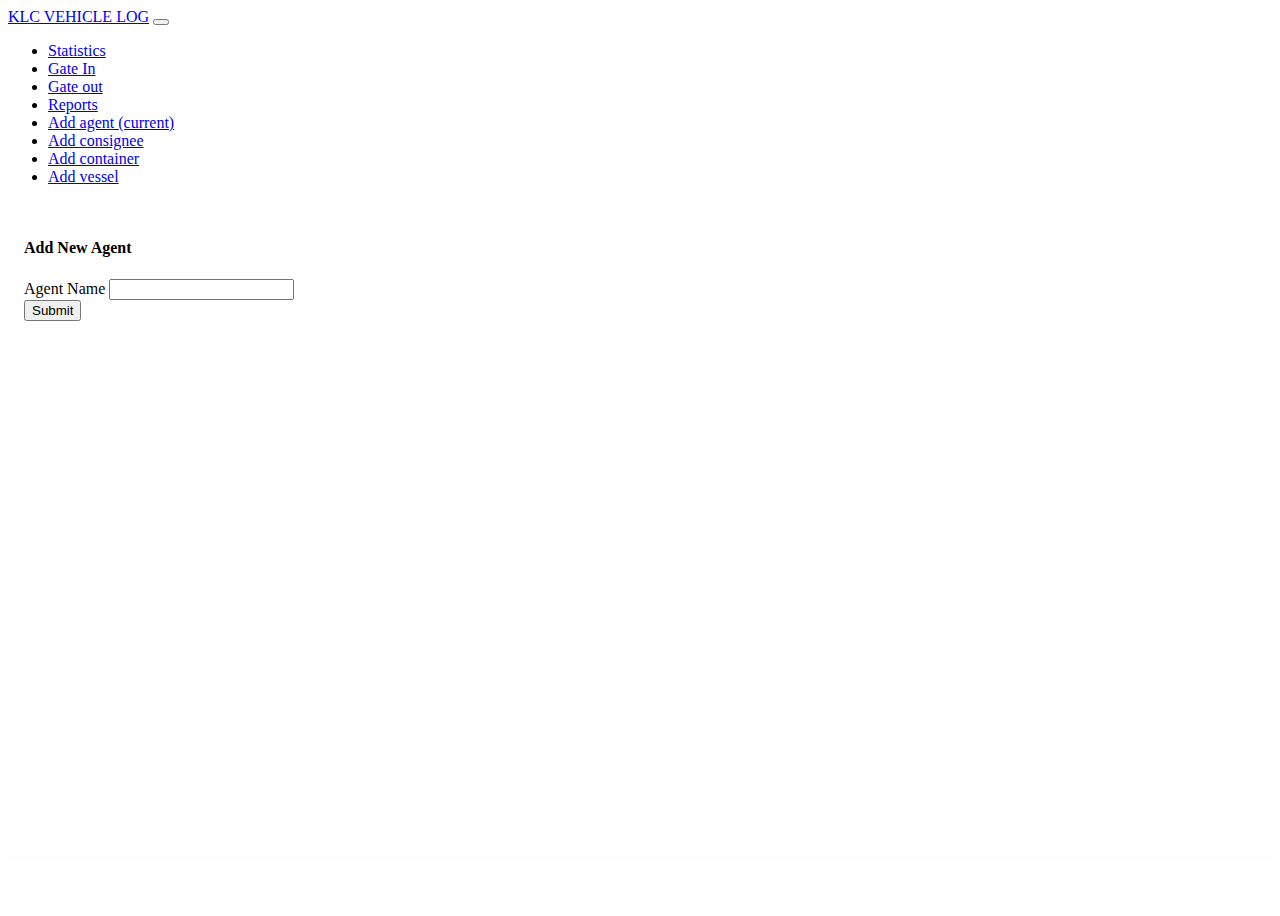
<file: add-agent.html>
<!DOCTYPE html>
<html lang="en">

<head>
    <meta charset="UTF-8">
    <meta name="viewport" content="width=device-width, initial-scale=1.0">
    <meta http-equiv="X-UA-Compatible" content="ie=edge">
    <link rel="stylesheet" href="https://stackpath.bootstrapcdn.com/bootswatch/4.3.1/materia/bootstrap.min.css">
    <script src="https://code.jquery.com/jquery-3.3.1.slim.min.js"
        integrity="sha384-q8i/X+965DzO0rT7abK41JStQIAqVgRVzpbzo5smXKp4YfRvH+8abtTE1Pi6jizo" crossorigin="anonymous">
    </script>
    <script src="https://stackpath.bootstrapcdn.com/bootstrap/4.3.1/js/bootstrap.min.js"
        integrity="sha384-JjSmVgyd0p3pXB1rRibZUAYoIIy6OrQ6VrjIEaFf/nJGzIxFDsf4x0xIM+B07jRM" crossorigin="anonymous">
    </script>
    <script src="https://cdn.jsdelivr.net/npm/sweetalert2@8"></script>
    <link rel="stylesheet" href="css/styles.css">
    <link rel="manifest" href="manifest.json">
    <title>Add a agent</title>
</head>

<body>
    <!-- loader -->
    <div id="loader">
        <img class="centered" src="images/loader.gif" alt="Loader">
    </div>
    <!-- grid -->
    <div class="grid-container">
        <!-- navigation -->
        <nav class="navbar navbar-expand-lg navbar-dark bg-primary">
            <a class="navbar-brand" href="#">KLC VEHICLE LOG</a>
            <button class="navbar-toggler" type="button" data-toggle="collapse" data-target="#navbarColor01"
                aria-controls="navbarColor01" aria-expanded="false" aria-label="Toggle navigation">
                <span class="navbar-toggler-icon"></span>
            </button>

            <div class="collapse navbar-collapse" id="navbarColor01">
                <ul class="navbar-nav mr-auto">
                    <li class="nav-item">
                        <a class="nav-link" href="index.html">Statistics</a>
                    </li>
                    <li class="nav-item">
                        <a class="nav-link" href="gate-in.html">Gate In</a>
                    </li>
                    <li class="nav-item">
                        <a class="nav-link" href="gate-out.html">Gate out</a>
                    </li>
                    <li class="nav-item">
                        <a class="nav-link" href="#">Reports</a>
                    </li>
                    <li class="nav-item active">
                        <a class="nav-link" href="#">Add agent <span class="sr-only">(current)</span></a>
                    </li>
                    <li class="nav-item">
                        <a class="nav-link" href="add-consignee.html">Add consignee</a>
                    </li>
                    <li class="nav-item">
                        <a class="nav-link" href="add-container.html">Add container</a>
                    </li>
                    <li class="nav-item">
                        <a class="nav-link" href="add-vessel.html">Add vessel</a>
                    </li>
                </ul>
            </div>
        </nav>
        <!-- main -->
        <section class="container-fluid">
            <div id="content-row" class="row">
                <div class="col-xl-2 col-lg-2 col-md-2 col-sm-2 col-xs-2"></div>
                <div class="col-xl-8 col-lg-8 col-md-8 col-sm-8 col-xs-8">
                    <div class="card text-primary mb-3 text-center">
                        <div class="card-header">
                            <h4>Add New Agent</h4>
                        </div>
                        <div class="card-body">
                            <form>
                                <div class="form-group">
                                    <label for="agentName">Agent Name</label>
                                    <input class="form-control" type="text" id="agentName" name="agentName" />
                                </div>
                                <button id="submitData" type="button"
                                    class="btn btn-primary btn-lg btn-block">Submit</button>
                            </form>
                        </div>
                    </div>
                </div>
                <div class="col-xl-2 col-lg-2 col-md-2 col-sm-2 col-xs-2"></div>
            </div>
        </section>
        <!-- footer -->
        <footer class="bg-primary">
            ©2019 Kingston Logistics Center
        </footer>
    </div>
</body>
<script src="js/classes/ui.class.js"></script>
<script src="js/add-agent.js"></script>
<script src="js/registerSW.js"></script>

</html>
</file>
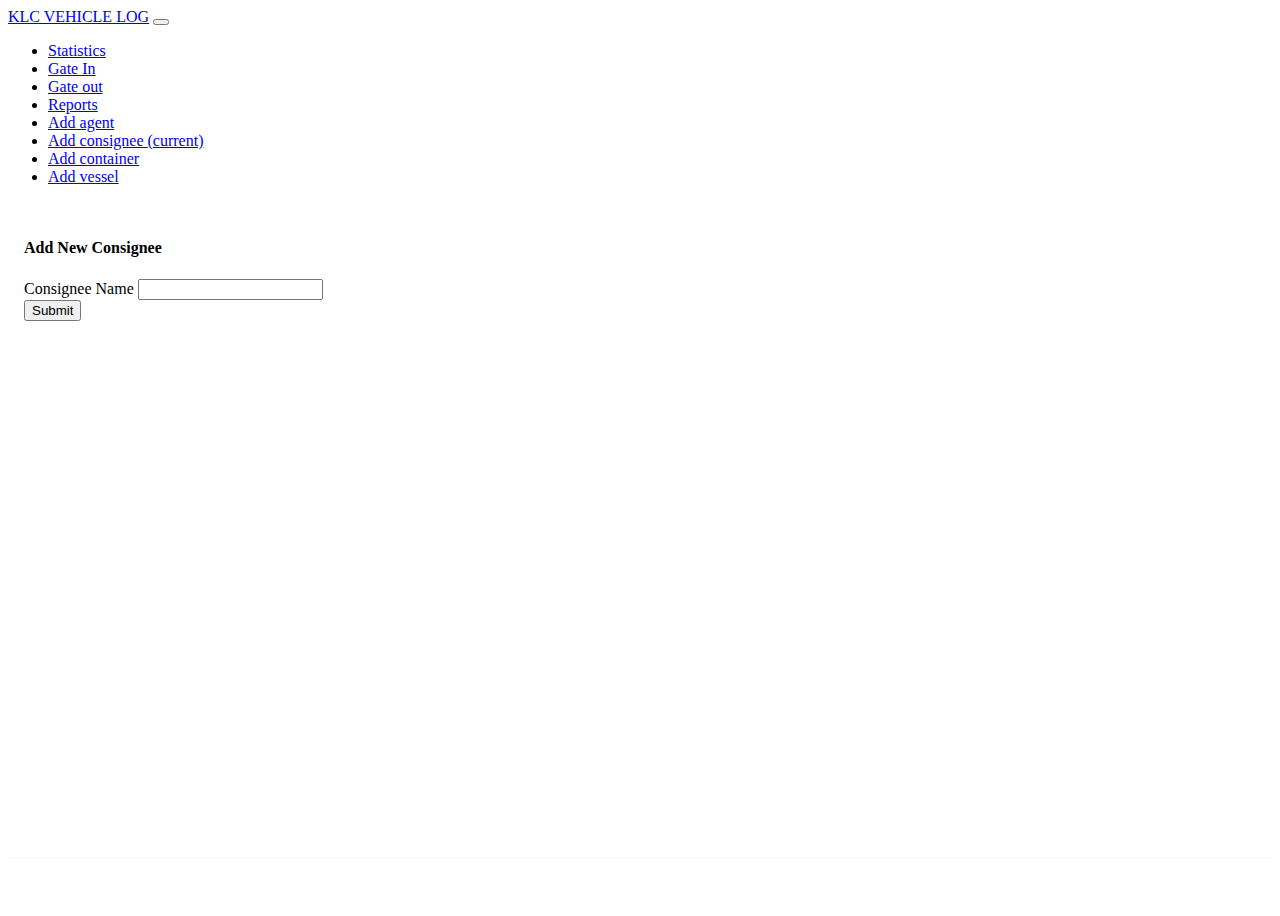
<file: add-consignee.html>
<!DOCTYPE html>
<html lang="en">

<head>
    <meta charset="UTF-8">
    <meta name="viewport" content="width=device-width, initial-scale=1.0">
    <meta http-equiv="X-UA-Compatible" content="ie=edge">
    <link rel="stylesheet" href="https://stackpath.bootstrapcdn.com/bootswatch/4.3.1/materia/bootstrap.min.css">
    <script src="https://code.jquery.com/jquery-3.3.1.slim.min.js"
        integrity="sha384-q8i/X+965DzO0rT7abK41JStQIAqVgRVzpbzo5smXKp4YfRvH+8abtTE1Pi6jizo" crossorigin="anonymous">
    </script>
    <script src="https://stackpath.bootstrapcdn.com/bootstrap/4.3.1/js/bootstrap.min.js"
        integrity="sha384-JjSmVgyd0p3pXB1rRibZUAYoIIy6OrQ6VrjIEaFf/nJGzIxFDsf4x0xIM+B07jRM" crossorigin="anonymous">
    </script>
    <script src="https://cdn.jsdelivr.net/npm/sweetalert2@8"></script>
    <link rel="stylesheet" href="css/styles.css">
    <link rel="manifest" href="manifest.json">
    <title>Add a consignee</title>
</head>

<body>
    <!-- loader -->
    <div id="loader">
        <img class="centered" src="images/loader.gif" alt="Loader">
    </div>
    <!-- grid -->
    <div class="grid-container">
        <!-- navigation -->
        <nav class="navbar navbar-expand-lg navbar-dark bg-primary">
            <a class="navbar-brand" href="#">KLC VEHICLE LOG</a>
            <button class="navbar-toggler" type="button" data-toggle="collapse" data-target="#navbarColor01"
                aria-controls="navbarColor01" aria-expanded="false" aria-label="Toggle navigation">
                <span class="navbar-toggler-icon"></span>
            </button>

            <div class="collapse navbar-collapse" id="navbarColor01">
                <ul class="navbar-nav mr-auto">
                    <li class="nav-item">
                        <a class="nav-link" href="index.html">Statistics</a>
                    </li>
                    <li class="nav-item">
                        <a class="nav-link" href="gate-in.html">Gate In</a>
                    </li>
                    <li class="nav-item">
                        <a class="nav-link" href="gate-out.html">Gate out</a>
                    </li>
                    <li class="nav-item">
                        <a class="nav-link" href="#">Reports</a>
                    </li>
                    <li class="nav-item">
                        <a class="nav-link" href="add-agent.html">Add agent</a>
                    </li>
                    <li class="nav-item active">
                        <a class="nav-link" href="#">Add consignee <span class="sr-only">(current)</span></a>
                    </li>
                    <li class="nav-item">
                        <a class="nav-link" href="add-container.html">Add container</a>
                    </li>
                    <li class="nav-item">
                        <a class="nav-link" href="add-vessel.html">Add vessel</a>
                    </li>
                </ul>
            </div>
        </nav>
        <!-- main -->
        <section class="container-fluid">
            <div id="content-row" class="row">
                <div class="col-xl-2 col-lg-2 col-md-2 col-sm-2 col-xs-2"></div>
                <div class="col-xl-8 col-lg-8 col-md-8 col-sm-8 col-xs-8">
                    <div class="card text-primary mb-3 text-center">
                        <div class="card-header">
                            <h4>Add New Consignee</h4>
                        </div>
                        <div class="card-body">
                            <form>
                                <div class="form-group">
                                    <label for="consigneeName">Consignee Name</label>
                                    <input class="form-control" type="text" id="consigneeName" name="consigneeName" />
                                </div>
                                <button id="submitData" type="button"
                                    class="btn btn-primary btn-lg btn-block">Submit</button>
                            </form>
                        </div>
                    </div>
                </div>
                <div class="col-xl-2 col-lg-2 col-md-2 col-sm-2 col-xs-2"></div>
            </div>
        </section>
        <!-- footer -->
        <footer class="bg-primary">
            ©2019 Kingston Logistics Center
        </footer>
    </div>
</body>
<script src="js/classes/ui.class.js"></script>
<script src="js/add-consignee.js"></script>
<script src="js/registerSW.js"></script>

</html>
</file>
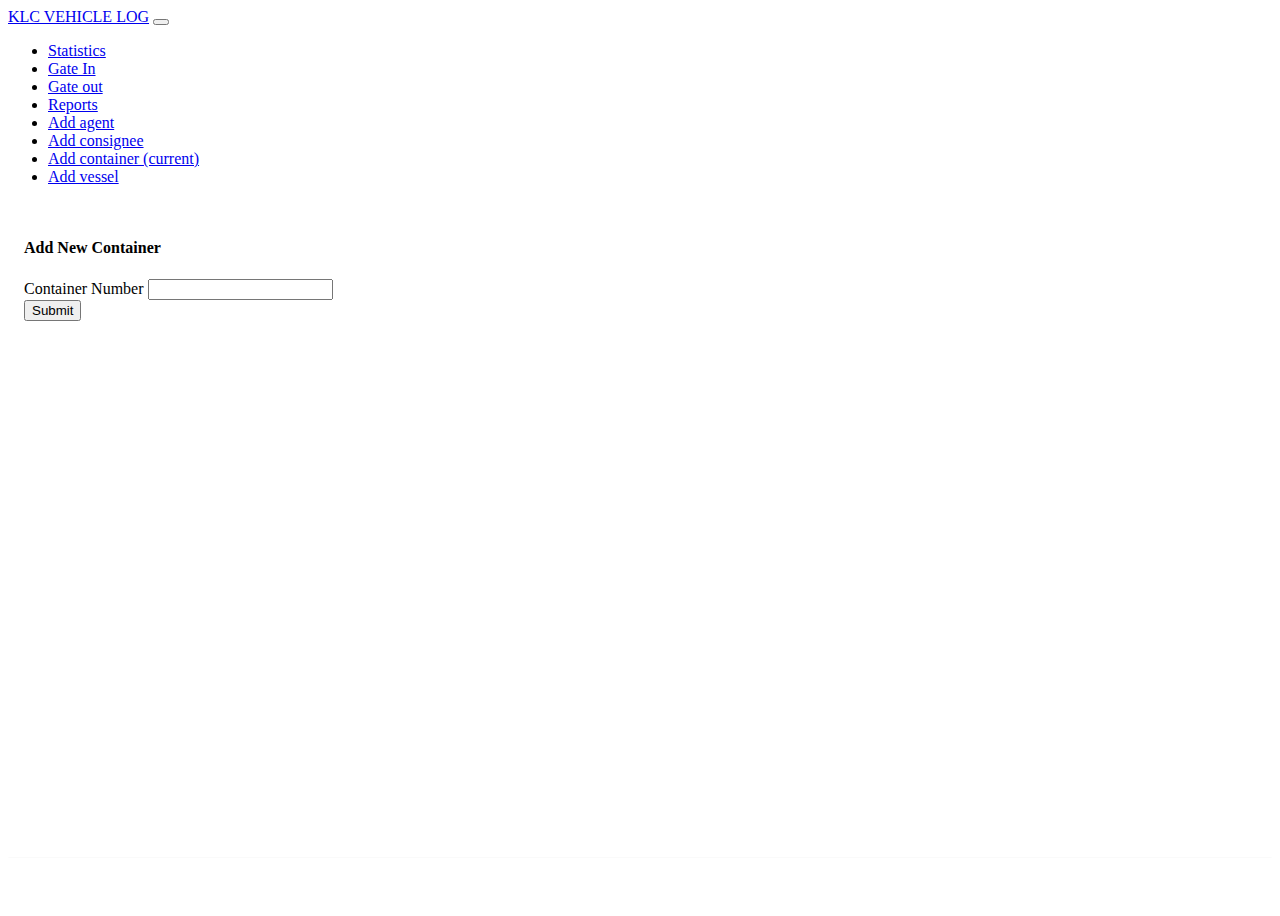
<file: add-container.html>
<!DOCTYPE html>
<html lang="en">

<head>
    <meta charset="UTF-8">
    <meta name="viewport" content="width=device-width, initial-scale=1.0">
    <meta http-equiv="X-UA-Compatible" content="ie=edge">
    <link rel="stylesheet" href="https://stackpath.bootstrapcdn.com/bootswatch/4.3.1/materia/bootstrap.min.css">
    <script src="https://code.jquery.com/jquery-3.3.1.slim.min.js"
        integrity="sha384-q8i/X+965DzO0rT7abK41JStQIAqVgRVzpbzo5smXKp4YfRvH+8abtTE1Pi6jizo" crossorigin="anonymous">
    </script>
    <script src="https://stackpath.bootstrapcdn.com/bootstrap/4.3.1/js/bootstrap.min.js"
        integrity="sha384-JjSmVgyd0p3pXB1rRibZUAYoIIy6OrQ6VrjIEaFf/nJGzIxFDsf4x0xIM+B07jRM" crossorigin="anonymous">
    </script>
    <script src="https://cdn.jsdelivr.net/npm/sweetalert2@8"></script>
    <link rel="stylesheet" href="css/styles.css">
    <link rel="manifest" href="manifest.json">
    <title>Add a container</title>
</head>

<body>
    <!-- loader -->
    <div id="loader">
        <img class="centered" src="images/loader.gif" alt="Loader">
    </div>
    <!-- grid -->
    <div class="grid-container">
        <!-- navigation -->
        <nav class="navbar navbar-expand-lg navbar-dark bg-primary">
            <a class="navbar-brand" href="#">KLC VEHICLE LOG</a>
            <button class="navbar-toggler" type="button" data-toggle="collapse" data-target="#navbarColor01"
                aria-controls="navbarColor01" aria-expanded="false" aria-label="Toggle navigation">
                <span class="navbar-toggler-icon"></span>
            </button>

            <div class="collapse navbar-collapse" id="navbarColor01">
                <ul class="navbar-nav mr-auto">
                    <li class="nav-item">
                        <a class="nav-link" href="index.html">Statistics</a>
                    </li>
                    <li class="nav-item">
                        <a class="nav-link" href="gate-in.html">Gate In</a>
                    </li>
                    <li class="nav-item">
                        <a class="nav-link" href="gate-out.html">Gate out</a>
                    </li>
                    <li class="nav-item">
                        <a class="nav-link" href="#">Reports</a>
                    </li>
                    <li class="nav-item">
                        <a class="nav-link" href="add-agent.html">Add agent</a>
                    </li>
                    <li class="nav-item">
                        <a class="nav-link" href="add-consignee.html">Add consignee</a>
                    </li>
                    <li class="nav-item active">
                        <a class="nav-link" href="#">Add container <span class="sr-only">(current)</span></a>
                    </li>
                    <li class="nav-item">
                        <a class="nav-link" href="add-vessel.html">Add vessel</a>
                    </li>
                </ul>
            </div>
        </nav>
        <!-- main -->
        <section class="container-fluid">
            <div id="content-row" class="row">
                <div class="col-xl-2 col-lg-2 col-md-2 col-sm-2 col-xs-2"></div>
                <div class="col-xl-8 col-lg-8 col-md-8 col-sm-8 col-xs-8">
                    <div class="card text-primary mb-3 text-center">
                        <div class="card-header">
                            <h4>Add New Container</h4>
                        </div>
                        <div class="card-body">
                            <form>
                                <div class="form-group">
                                    <label for="containerNumber">Container Number</label>
                                    <input class="form-control" type="text" id="containerNumber"
                                        name="containerNumber" />
                                </div>
                                <button id="submitData" type="button"
                                    class="btn btn-primary btn-lg btn-block">Submit</button>
                            </form>
                        </div>
                    </div>
                </div>
                <div class="col-xl-2 col-lg-2 col-md-2 col-sm-2 col-xs-2"></div>
            </div>
        </section>
        <!-- footer -->
        <footer class="bg-primary">
            ©2019 Kingston Logistics Center
        </footer>
    </div>
</body>
<script src="js/classes/ui.class.js"></script>
<script src="js/add-container.js"></script>
<script src="js/registerSW.js"></script>

</html>
</file>
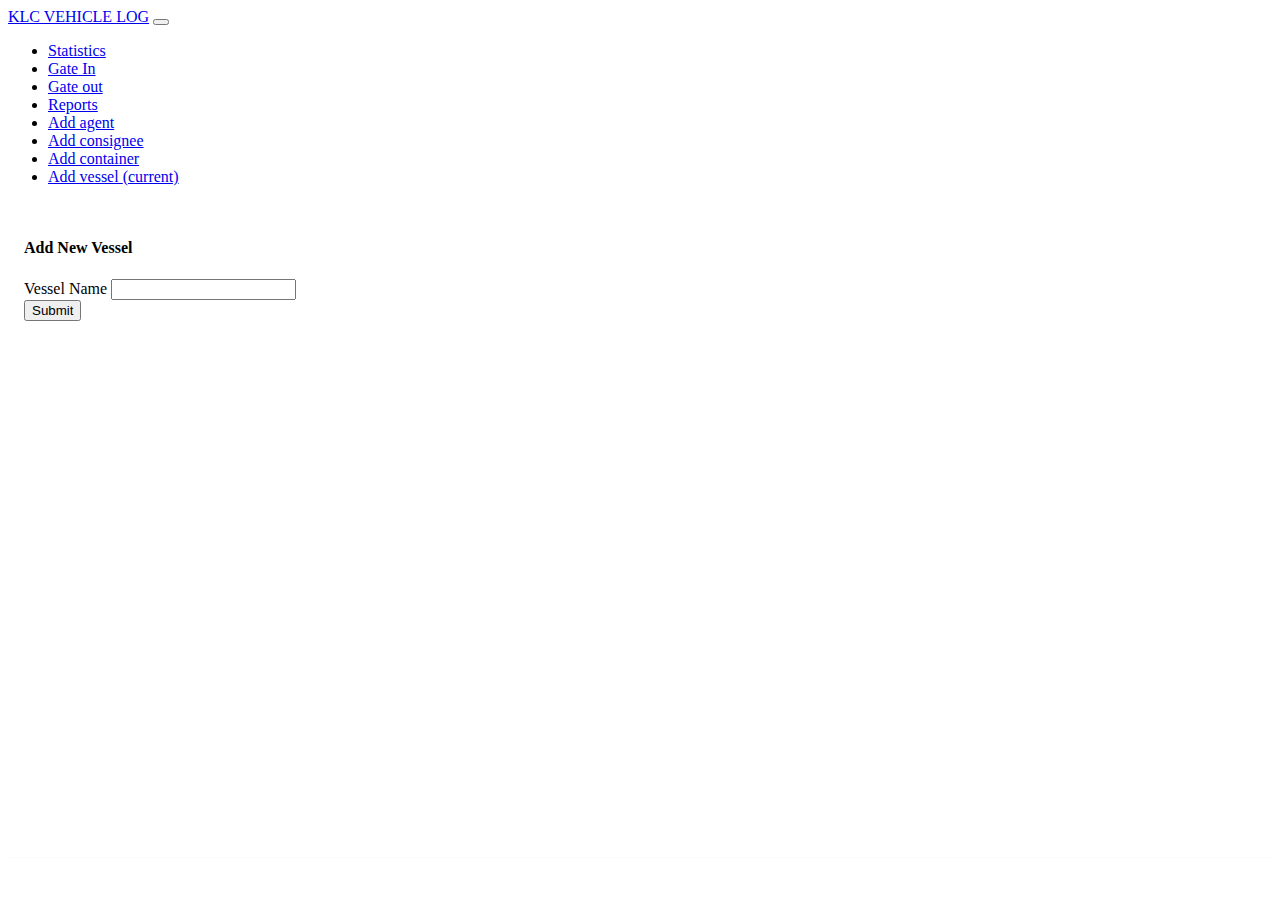
<file: add-vessel.html>
<!DOCTYPE html>
<html lang="en">

<head>
    <meta charset="UTF-8">
    <meta name="viewport" content="width=device-width, initial-scale=1.0">
    <meta http-equiv="X-UA-Compatible" content="ie=edge">
    <link rel="stylesheet" href="https://stackpath.bootstrapcdn.com/bootswatch/4.3.1/materia/bootstrap.min.css">
    <script src="https://code.jquery.com/jquery-3.3.1.slim.min.js"
        integrity="sha384-q8i/X+965DzO0rT7abK41JStQIAqVgRVzpbzo5smXKp4YfRvH+8abtTE1Pi6jizo" crossorigin="anonymous">
    </script>
    <script src="https://stackpath.bootstrapcdn.com/bootstrap/4.3.1/js/bootstrap.min.js"
        integrity="sha384-JjSmVgyd0p3pXB1rRibZUAYoIIy6OrQ6VrjIEaFf/nJGzIxFDsf4x0xIM+B07jRM" crossorigin="anonymous">
    </script>
    <script src="https://cdn.jsdelivr.net/npm/sweetalert2@8"></script>
    <link rel="stylesheet" href="css/styles.css">
    <link rel="manifest" href="manifest.json">
    <title>Add a vessel</title>
</head>

<body>
    <!-- loader -->
    <div id="loader">
        <img class="centered" src="images/loader.gif" alt="Loader">
    </div>
    <!-- grid -->
    <div class="grid-container">
        <!-- navigation -->
        <nav class="navbar navbar-expand-lg navbar-dark bg-primary">
            <a class="navbar-brand" href="#">KLC VEHICLE LOG</a>
            <button class="navbar-toggler" type="button" data-toggle="collapse" data-target="#navbarColor01"
                aria-controls="navbarColor01" aria-expanded="false" aria-label="Toggle navigation">
                <span class="navbar-toggler-icon"></span>
            </button>

            <div class="collapse navbar-collapse" id="navbarColor01">
                <ul class="navbar-nav mr-auto">
                    <li class="nav-item">
                        <a class="nav-link" href="index.html">Statistics</a>
                    </li>
                    <li class="nav-item">
                        <a class="nav-link" href="gate-in.html">Gate In</a>
                    </li>
                    <li class="nav-item">
                        <a class="nav-link" href="gate-out.html">Gate out</a>
                    </li>
                    <li class="nav-item">
                        <a class="nav-link" href="#">Reports</a>
                    </li>
                    <li class="nav-item">
                        <a class="nav-link" href="add-agent.html">Add agent</a>
                    </li>
                    <li class="nav-item">
                        <a class="nav-link" href="add-consignee.html">Add consignee</a>
                    </li>
                    <li class="nav-item">
                        <a class="nav-link" href="add-container.html">Add container</a>
                    </li>
                    <li class="nav-item active">
                        <a class="nav-link" href="#">Add vessel <span class="sr-only">(current)</span></a>
                    </li>
                </ul>
            </div>
        </nav>
        <!-- main -->
        <section class="container-fluid">
            <div id="content-row" class="row">
                <div class="col-xl-2 col-lg-2 col-md-2 col-sm-2 col-xs-2"></div>
                <div class="col-xl-8 col-lg-8 col-md-8 col-sm-8 col-xs-8">
                    <div class="card text-primary mb-3 text-center">
                        <div class="card-header">
                            <h4>Add New Vessel</h4>
                        </div>
                        <div class="card-body">
                            <form>
                                <div class="form-group">
                                    <label for="vesselName">Vessel Name</label>
                                    <input class="form-control" type="text" id="vesselName" name="vesselName" />
                                </div>
                                <button id="submitData" type="button"
                                    class="btn btn-primary btn-lg btn-block">Submit</button>
                            </form>
                        </div>
                    </div>
                </div>
                <div class="col-xl-2 col-lg-2 col-md-2 col-sm-2 col-xs-2"></div>
            </div>
        </section>
        <!-- footer -->
        <footer class="bg-primary">
            ©2019 Kingston Logistics Center
        </footer>
    </div>
</body>
<script src="js/classes/ui.class.js"></script>
<script src="js/add-vessel.js"></script>
<script src="js/registerSW.js"></script>

</html>
</file>
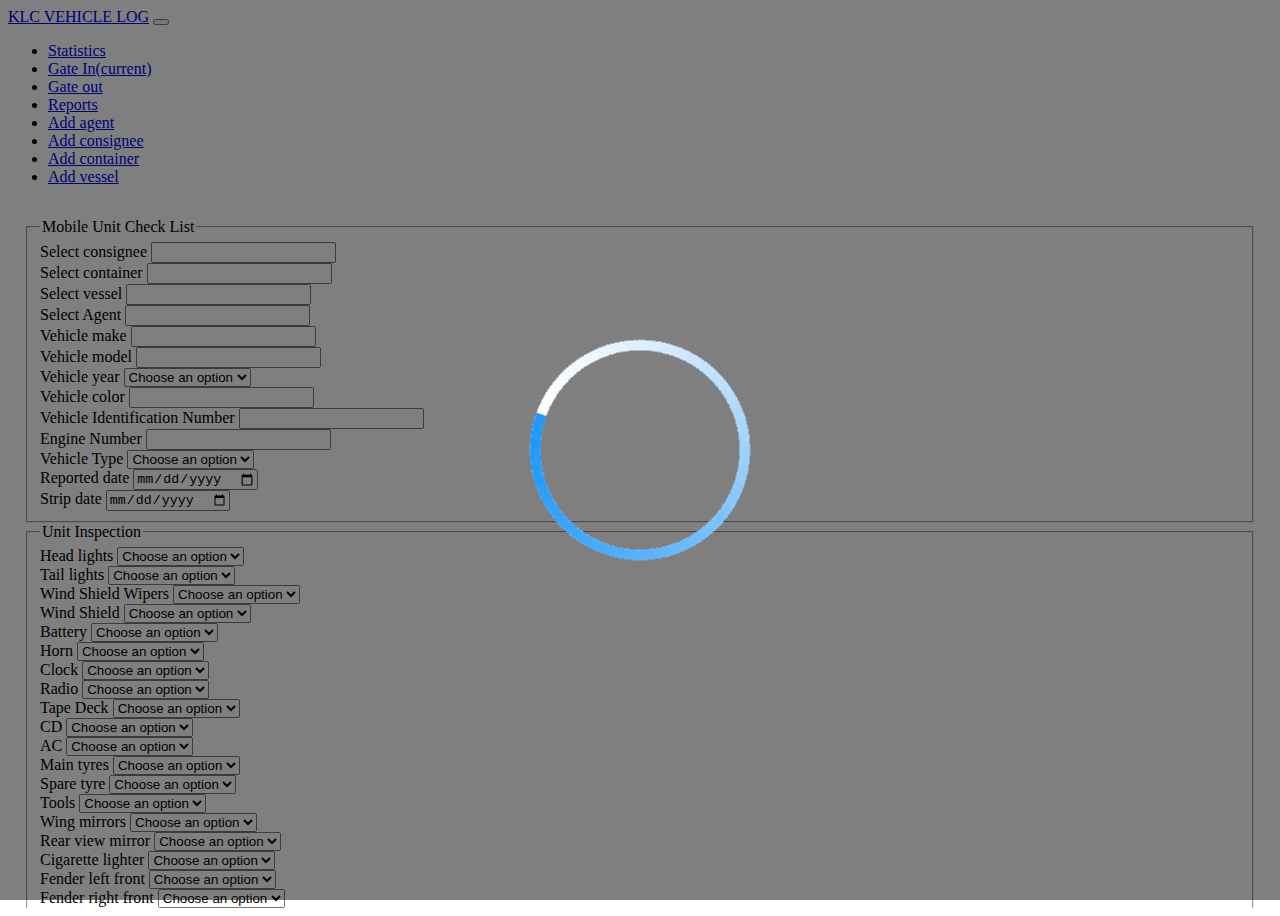
<file: gate-in.html>
<!DOCTYPE html>
<html lang="en">

<head>
    <meta charset="UTF-8">
    <meta name="viewport" content="width=device-width, initial-scale=1.0">
    <meta http-equiv="X-UA-Compatible" content="ie=edge">
    <link rel="stylesheet" href="https://stackpath.bootstrapcdn.com/bootswatch/4.3.1/materia/bootstrap.min.css">
    <script src="https://code.jquery.com/jquery-3.3.1.slim.min.js"
        integrity="sha384-q8i/X+965DzO0rT7abK41JStQIAqVgRVzpbzo5smXKp4YfRvH+8abtTE1Pi6jizo" crossorigin="anonymous">
    </script>
    <script src="https://stackpath.bootstrapcdn.com/bootstrap/4.3.1/js/bootstrap.min.js"
        integrity="sha384-JjSmVgyd0p3pXB1rRibZUAYoIIy6OrQ6VrjIEaFf/nJGzIxFDsf4x0xIM+B07jRM" crossorigin="anonymous">
    </script>
    <script src="https://cdn.jsdelivr.net/npm/sweetalert2@8"></script>
    <link rel="stylesheet" href="css/styles.css">
    <link rel="manifest" href="manifest.json">
    <title>Gate In</title>
</head>

<body>
    <!-- loader -->
    <div id="loader">
        <img class="centered" src="images/loader.gif" alt="Loader">
    </div>
    <!-- grid -->
    <div class="grid-container">
        <!-- navigation -->
        <nav class="navbar navbar-expand-lg navbar-dark bg-primary">
            <a class="navbar-brand" href="#">KLC VEHICLE LOG</a>
            <button class="navbar-toggler" type="button" data-toggle="collapse" data-target="#navbarColor01"
                aria-controls="navbarColor01" aria-expanded="false" aria-label="Toggle navigation">
                <span class="navbar-toggler-icon"></span>
            </button>

            <div class="collapse navbar-collapse" id="navbarColor01">
                <ul class="navbar-nav mr-auto">
                    <li class="nav-item">
                        <a class="nav-link" href="index.html">Statistics</a>
                    </li>
                    <li class="nav-item active">
                        <a class="nav-link" href="#">Gate In<span class="sr-only">(current)</span></a>
                    </li>
                    <li class="nav-item">
                        <a class="nav-link" href="gate-out.html">Gate out</a>
                    </li>
                    <li class="nav-item">
                        <a class="nav-link" href="#">Reports</a>
                    </li>
                    <li class="nav-item">
                        <a class="nav-link" href="add-agent.html">Add agent</a>
                    </li>
                    <li class="nav-item">
                        <a class="nav-link" href="add-consignee.html">Add consignee</a>
                    </li>
                    <li class="nav-item">
                        <a class="nav-link" href="add-container.html">Add container</a>
                    </li>
                    <li class="nav-item">
                        <a class="nav-link" href="add-vessel.html">Add vessel</a>
                    </li>
                </ul>
            </div>
        </nav>
        <!-- main -->
        <section class="container-fluid">
            <form id="gateInForm">
                <fieldset>
                    <legend>Mobile Unit Check List</legend>
                    <div class="form-group">
                        <label for="consigneeSelect">Select consignee</label>
                        <input list="consigneeSelect" class="form-control" type="text" name="consigneeSelect" />
                        <datalist class="form-control" id="consigneeSelect"></datalist>
                    </div>
                    <div class="form-group">
                        <label for="containerSelect">Select container</label>
                        <input list="containerSelect" class="form-control" type="text" name="containerSelect" />
                        <datalist class="form-control" id="containerSelect"></datalist>
                    </div>
                    <div class="form-group">
                        <label for="vesselSelect">Select vessel</label>
                        <input list="vesselSelect" class="form-control" type="text" name="vesselSelect" />
                        <datalist class="form-control" id="vesselSelect"></datalist>
                    </div>
                    <div class="form-group">
                        <label for="agentSelect">Select Agent</label>
                        <input list="agentSelect" class="form-control" type="text" name="agentSelect" />
                        <datalist class="form-control" id="agentSelect"></datalist>
                    </div>
                    <div class="form-group">
                        <label for="vehicleMake">Vehicle make</label>
                        <input list="vehicleMake" class="form-control" type="text" name="vehicleMake" />
                        <datalist class="form-control" id="vehicleMake"></datalist>
                    </div>
                    <div class="form-group">
                        <label for="vehicleModel">Vehicle model</label>
                        <input class="form-control" type="text" id="vehicleModel" name="vehicleModel" />
                    </div>
                    <div class="form-group">
                        <label for="vehicleYear">Vehicle
                            year</label>
                        <select class="form-control" id="vehicleYear" name="vehicleYear"></select>
                    </div>
                    <div class="form-group">
                        <label for="vehicleColor">Vehicle color</label>
                        <input list="vehicleColor" class="form-control" type="text" name="vehicleColor" />
                        <datalist class="form-control" id="vehicleColor"></datalist>
                    </div>
                    <div class="form-group">
                        <label for="vehicleIdentificationNumber">Vehicle Identification Number</label>
                        <input class="form-control" type="text" id="vehicleIdentificationNumber"
                            name="vehicleIdentificationNumber" />
                    </div>
                    <div class="form-group">
                        <label for="engineNumber">Engine
                            Number</label>
                        <input class="form-control" type="text" id="engineNumber" name="engineNumber" />
                    </div>
                    <div class="form-group">
                        <label for="vehicleType">Vehicle
                            Type</label>
                        <select class="form-control" type="text" id="vehicleType" name="vehicleType"></select>
                    </div>
                    <div class="form-group">
                        <label for="reportedDate">Reported date</label>
                        <input class="form-control" type="date" id="reportedDate" name="reportedDate" />
                    </div>
                    <div class="form-group">
                        <label for="stripDate">Strip date</label>
                        <input class="form-control" type="date" id="stripDate" name="stripDate" />
                    </div>
                </fieldset>
                <fieldset id="unitInspection">
                    <legend>Unit Inspection</legend>
                    <div class="form-group">
                        <label for="headLightsSelect">Head lights</label>
                        <select class="form-control" id="headLightsSelect" name="headLightsSelect"></select>
                    </div>
                    <div class="form-group">
                        <label for="tailLightsSelect">Tail lights</label>
                        <select class="form-control" id="tailLightsSelect" name="tailLightsSelect"></select>
                    </div>
                    <div class="form-group">
                        <label for="windShieldWipersSelect">Wind Shield Wipers</label>
                        <select class="form-control" id="windShieldWipersSelect" name="windShieldWipersSelect"></select>
                    </div>
                    <div class="form-group">
                        <label for="windShieldSelect">Wind Shield</label>
                        <select class="form-control" id="windShieldSelect" name="windShieldSelect"></select>
                    </div>
                    <div class="form-group">
                        <label for="batterySelect">Battery</label>
                        <select class="form-control" id="batterySelect" name="batterySelect"></select>
                    </div>
                    <div class="form-group">
                        <label for="hornSelect">Horn</label>
                        <select class="form-control" id="hornSelect" name="hornSelect"></select>
                    </div>
                    <div class="form-group">
                        <label for="clockSelect">Clock</label>
                        <select class="form-control" id="clockSelect" name="clockSelect"></select>
                    </div>
                    <div class="form-group">
                        <label for="radioSelect">Radio</label>
                        <select class="form-control" id="radioSelect" name="radioSelect"></select>
                    </div>
                    <div class="form-group">
                        <label for="tapeDeckSelect">Tape Deck</label>
                        <select class="form-control" id="tapeDeckSelect" name="tapeDeckSelect"></select>
                    </div>
                    <div class="form-group">
                        <label for="cdSelect">CD</label>
                        <select class="form-control" id="cdSelect" name="cdSelect"></select>
                    </div>
                    <div class="form-group">
                        <label for="acSelect">AC</label>
                        <select class="form-control" id="acSelect" name="acSelect"></select>
                    </div>
                    <div class="form-group">
                        <label for="mainTyreSelect">Main tyres</label>
                        <select class="form-control" id="mainTyreSelect" name="mainTyreSelect"></select>
                    </div>
                    <div class="form-group">
                        <label for="spareTyreSelect">Spare tyre</label>
                        <select class="form-control" id="spareTyreSelect" name="spareTyreSelect"></select>
                    </div>
                    <div class="form-group">
                        <label for="toolsSelect">Tools</label>
                        <select class="form-control" id="toolsSelect" name="toolsSelect"></select>
                    </div>
                    <div class="form-group">
                        <label for="mirrorWingSelect">Wing mirrors</label>
                        <select class="form-control" id="mirrorWingSelect" name="mirrorWingSelect"></select>
                    </div>
                    <div class="form-group">
                        <label for="mirrorRearSelect">Rear view mirror</label>
                        <select class="form-control" id="mirrorRearSelect" name="mirrorRearSelect"></select>
                    </div>
                    <div class="form-group">
                        <label for="cigaretteLighterSelect">Cigarette lighter</label>
                        <select class="form-control" id="cigaretteLighterSelect" name="cigaretteLighterSelect"></select>
                    </div>
                    <div class="form-group">
                        <label for="fenderLeftFrontSelect">Fender left front</label>
                        <select class="form-control" id="fenderLeftFrontSelect" name="fenderLeftFrontSelect"></select>
                    </div>
                    <div class="form-group">
                        <label for="fenderRightFrontSelect">Fender right front</label>
                        <select class="form-control" id="fenderRightFrontSelect" name="fenderRightFrontSelect"></select>
                    </div>
                    <div class="form-group">
                        <label for="fenderLeftRearSelect">Fender left rear</label>
                        <select class="form-control" id="fenderLeftRearSelect" name="fenderLeftRearSelect"></select>
                    </div>
                    <div class="form-group">
                        <label for="fenderRightRearSelect">Fender right rear</label>
                        <select class="form-control" id="fenderRightRearSelect" name="fenderRightRearSelect"></select>
                    </div>
                    <div class="form-group">
                        <label for="hoodSelect">Hood</label>
                        <select class="form-control" id="hoodSelect" name="hoodSelect"></select>
                    </div>
                    <div class="form-group">
                        <label for="trunkLidSelect">Trunk lid</label>
                        <select class="form-control" id="trunkLidSelect" name="trunkLidSelect"></select>
                    </div>
                    <div class="form-group">
                        <label for="bodyConditionSelect">Body Condition</label>
                        <select class="form-control" id="bodyConditionSelect" name="bodyConditionSelect"></select>
                    </div>
                    <div class="form-group">
                        <label for="doorSelect">Doors</label>
                        <select class="form-control" id="doorSelect" name="doorSelect"></select>
                    </div>
                    <div class="form-group">
                        <label for="ignitionSelect">Ignition Key</label>
                        <select class="form-control" id="ignitionSelect" name="ignitionSelect"></select>
                    </div>
                    <div class="form-group">
                        <label for="trunkSelect">Trunk key</label>
                        <select class="form-control" id="trunkSelect" name="trunkSelect"></select>
                    </div>
                    <div class="form-group">
                        <label for="gasTankSelect">Gas tank</label>
                        <select class="form-control" id="gasTankSelect" name="gasTankSelect"></select>
                    </div>
                    <div class="form-group">
                        <label for="gasTankCoverSelect">Gas tank cover</label>
                        <select class="form-control" id="gasTankCoverSelect" name="gasTankCoverSelect"></select>
                    </div>
                    <div class="form-group">
                        <label for="frontBumperSelect">Front bumper</label>
                        <select class="form-control" id="frontBumperSelect" name="frontBumperSelect"></select>
                    </div>
                    <div class="form-group">
                        <label for="rearBumperSelect">Rear bumper</label>
                        <select class="form-control" id="rearBumperSelect" name="rearBumperSelect"></select>
                    </div>
                    <div class="form-group">
                        <label for="gearShiftSelect">Gear shift knobs</label>
                        <select class="form-control" id="gearShiftSelect" name="gearShiftSelect"></select>
                    </div>
                    <div class="form-group">
                        <label for="antennaesSelect">Antennaes</label>
                        <select class="form-control" id="antennaesSelect" name="antennaesSelect"></select>
                    </div>
                    <div class="form-group">
                        <label for="floorMatsSelect">Floor Mats</label>
                        <select class="form-control" id="floorMatsSelect" name="floorMatsSelect"></select>
                    </div>
                    <button id="submitData" type="button" class="btn btn-primary btn-lg btn-block">Submit</button>
                </fieldset>
            </form>
        </section>
        <!-- footer -->
        <footer class="bg-primary">
            ©2019 Kingston Logistics Center
        </footer>
    </div>
</body>
<script src="js/gate-In.js"></script>
<script src="js/registerSW.js"></script>

</html>
</file>
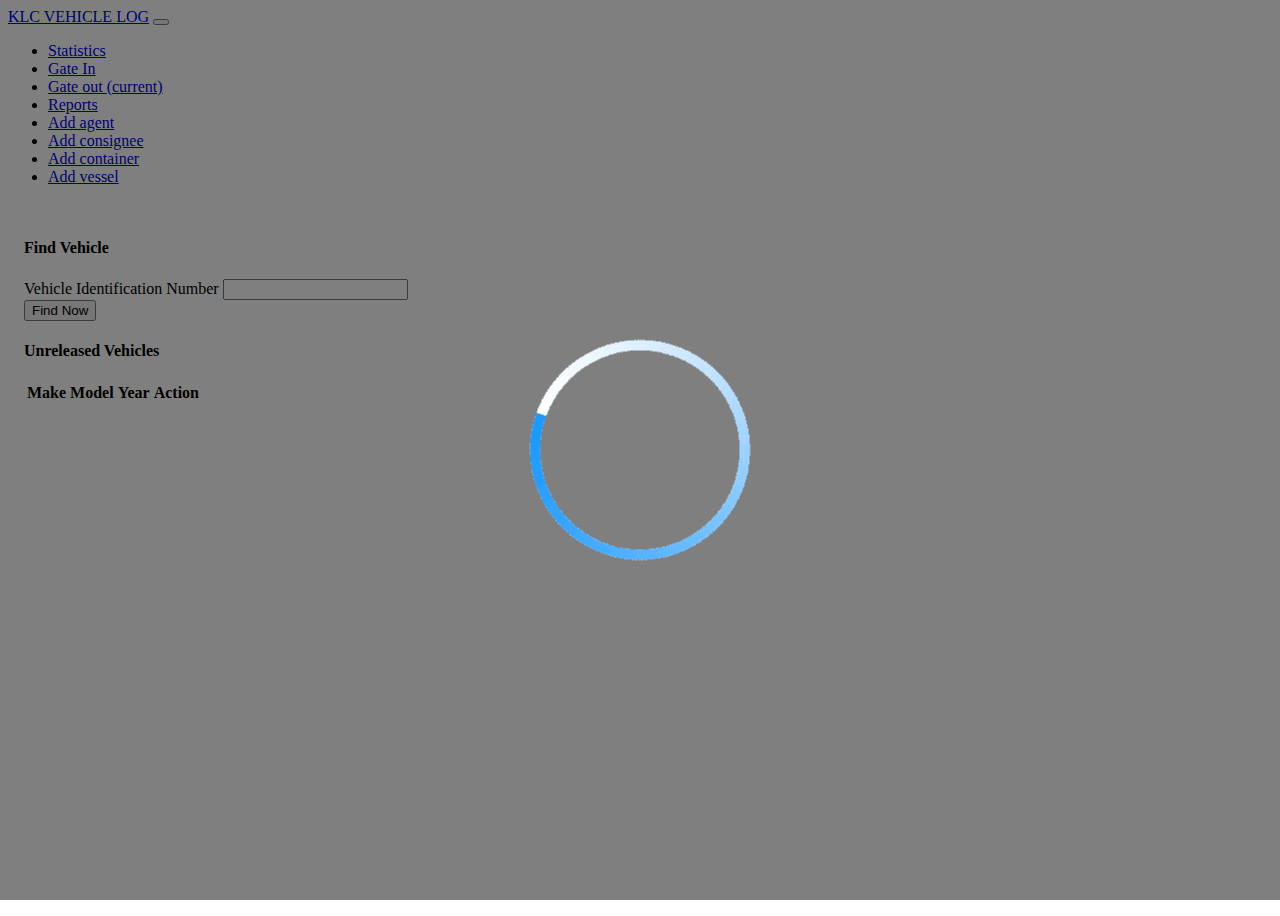
<file: gate-out.html>
<!DOCTYPE html>
<html lang="en">

<head>
    <meta charset="UTF-8">
    <meta name="viewport" content="width=device-width, initial-scale=1.0">
    <meta http-equiv="X-UA-Compatible" content="ie=edge">
    <link rel="stylesheet" href="https://stackpath.bootstrapcdn.com/bootswatch/4.3.1/materia/bootstrap.min.css">
    <script src="https://code.jquery.com/jquery-3.3.1.slim.min.js"
        integrity="sha384-q8i/X+965DzO0rT7abK41JStQIAqVgRVzpbzo5smXKp4YfRvH+8abtTE1Pi6jizo" crossorigin="anonymous">
</script>
    <script src="https://stackpath.bootstrapcdn.com/bootstrap/4.3.1/js/bootstrap.min.js"
        integrity="sha384-JjSmVgyd0p3pXB1rRibZUAYoIIy6OrQ6VrjIEaFf/nJGzIxFDsf4x0xIM+B07jRM" crossorigin="anonymous">
</script>
    <script src="https://cdn.jsdelivr.net/npm/sweetalert2@8"></script>
    <link rel="stylesheet" href="css/styles.css">
    <link rel="manifest" href="manifest.json">
    <title>Gate out</title>
</head>

<body>
    <!-- loader -->
    <div id="loader">
        <img class="centered" src="images/loader.gif" alt="Loader">
    </div>
    <!-- grid -->
    <div class="grid-container">
        <!-- navigation -->
        <nav class="navbar navbar-expand-lg navbar-dark bg-primary">
            <a class="navbar-brand" href="#">KLC VEHICLE LOG</a>
            <button class="navbar-toggler" type="button" data-toggle="collapse" data-target="#navbarColor01"
                aria-controls="navbarColor01" aria-expanded="false" aria-label="Toggle navigation">
                <span class="navbar-toggler-icon"></span>
            </button>

            <div class="collapse navbar-collapse" id="navbarColor01">
                <ul class="navbar-nav mr-auto">
                    <li class="nav-item">
                        <a class="nav-link" href="index.html">Statistics</a>
                    </li>
                    <li class="nav-item">
                        <a class="nav-link" href="gate-in.html">Gate In</a>
                    </li>
                    <li class="nav-item active">
                        <a class="nav-link" href="#">Gate out <span class="sr-only">(current)</span></a>
                    </li>
                    <li class="nav-item">
                        <a class="nav-link" href="#">Reports</a>
                    </li>
                    <li class="nav-item">
                        <a class="nav-link" href="add-agent.html">Add agent </a>
                    </li>
                    <li class="nav-item">
                        <a class="nav-link" href="add-consignee.html">Add consignee</a>
                    </li>
                    <li class="nav-item">
                        <a class="nav-link" href="add-container.html">Add container</a>
                    </li>
                    <li class="nav-item">
                        <a class="nav-link" href="add-vessel.html">Add vessel</a>
                    </li>
                </ul>
            </div>
        </nav>
        <!-- main -->
        <section class="container-fluid">
            <div id="content-row" class="row">
                <div class="col-xl-2 col-lg-2 col-md-2 col-sm-2 col-xs-2"></div>
                <div class="col-xl-8 col-lg-8 col-md-8 col-sm-8 col-xs-8">
                    <div class="card text-primary mb-3 text-center">
                        <div class="card-header">
                            <h4>Find Vehicle</h4>
                        </div>
                        <div class="card-body">
                            <form>
                                <div class="form-group">
                                    <label for="vin">Vehicle Identification Number</label>
                                    <input list="vins" class="form-control" type="text" id="search" name="search" />
                                    <datalist id='vins'></datalist>
                                </div>
                                <button type="button" id="submitData" class="btn btn-primary btn-lg btn-block">Find Now</button>
                            </form>
                        </div>
                    </div>
                     <div class="card text-primary mb-3 text-center">
                         <div class="card-header">
                             <h4>Unreleased Vehicles</h4>
                         </div>
                         <div class="card-body">
                             <table class="table table-hover">
                                 <thead>
                                     <tr>
                                         <th scope="col">Make</th>
                                         <th scope="col">Model</th>
                                         <th scope="col">Year</th>
                                         <th scope="col">Action</th>
                                     </tr>
                                 </thead>
                                 <tbody id="tablebody">
                                    
                                 </tbody>
                             </table>
                         </div>
                     </div>
                </div>
                <div class="col-xl-2 col-lg-2 col-md-2 col-sm-2 col-xs-2"></div>
            </div>
        </section>
        <!-- footer -->
        <footer class="bg-primary">
            ©2019 Kingston Logistics Center
        </footer>
    </div>
</body>
<script src="js/classes/ui.class.js"></script>
<script src="js/gate-out.js"></script>
<script src="js/registerSW.js"></script>
</html>
</file>
<file: css/styles.css>
.grid-container {
    display: grid;
    grid-template-rows: auto 1fr auto;
    height: 100vh;
    overflow: auto;
}

footer {
    grid-row: 3/3;
    padding: 1rem;
    text-align: center;
    color: white;
    font-size: 1rem;
    box-shadow: 0 1px 2px rgba(0, 0, 0, 0.3);
}

section {
    padding: 1rem;
}

#loader {
    position: fixed;
    display: none;
    width: 100%;
    height: 100%;
    top: 0;
    left: 0;
    right: 0;
    bottom: 0;
    background-color: rgba(0, 0, 0, 0.5);
    z-index: 2;
    cursor: pointer;
}

.centered {
    position: fixed;
    top: 50%;
    left: 50%;
    width: auto;
    /* bring your own prefixes */
    transform: translate(-50%, -50%);
}
</file>
